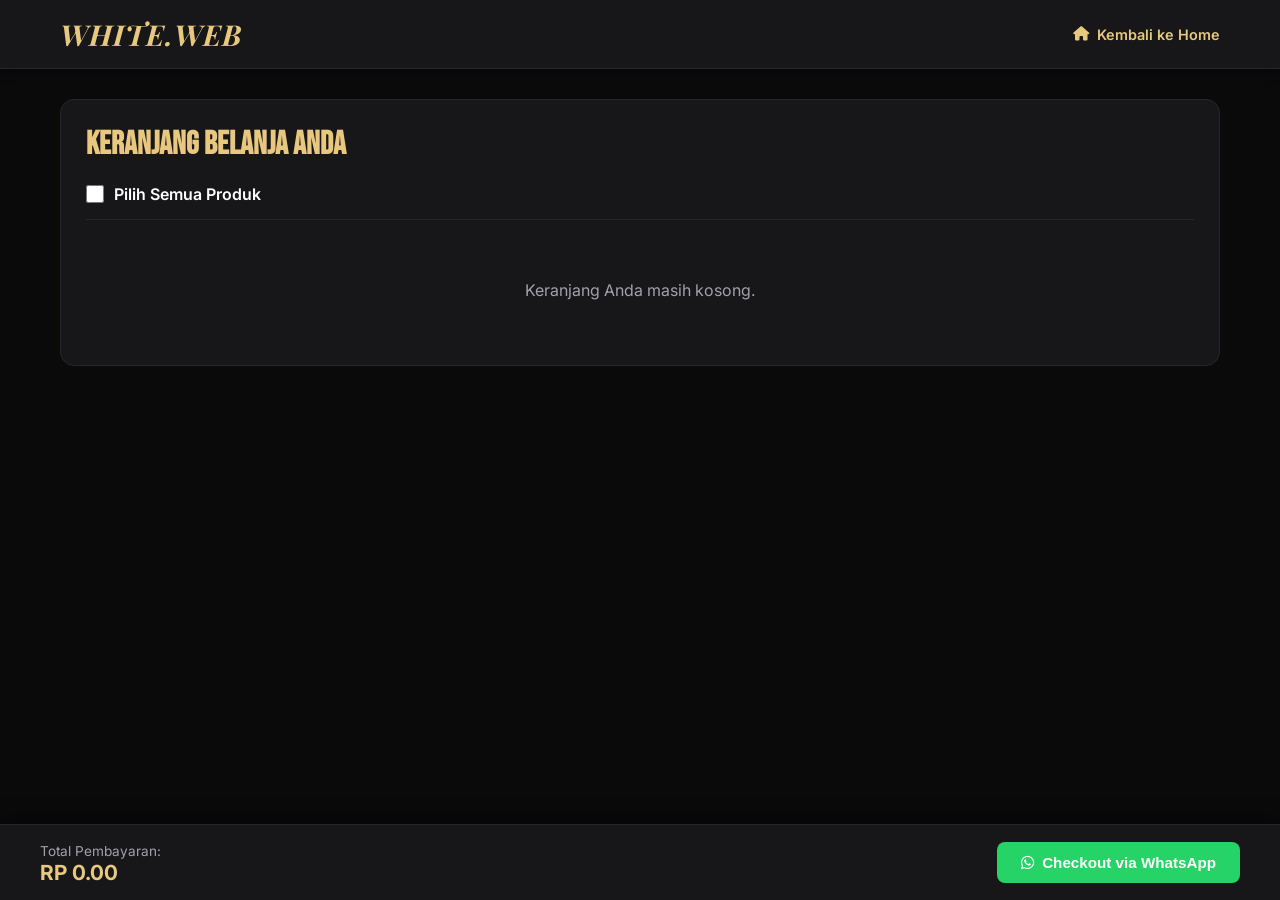
<file: keranjang.html>
<!DOCTYPE html>
<html lang="id">

<head>
  <meta charset="UTF-8">
  <meta name="viewport" content="width=device-width, initial-scale=1.0">
  <title>Keranjang Belanja - THE WHITE WEB</title>
  <link rel="stylesheet" href="https://cdnjs.cloudflare.com/ajax/libs/font-awesome/6.4.0/css/all.min.css">
  <link rel="stylesheet" href="style.css">
  <link rel="stylesheet" href="keranjang.css">
</head>

<body>

  <header class="header">
    <div class="nav-container">
      <div class="brand"><em>WHITE.WEB</em></div>
      <a href="index.html" class="btn-back-home"><i class="fa-solid fa-house"></i> Kembali ke Home</a>
    </div>
  </header>

  <main class="content-container">
    <div class="cart-wrapper">
      <h2>Keranjang Belanja Anda</h2>

      <!-- PILIH SEMUA CHECKBOX -->
      <div class="cart-select-all" id="selectAllWrapper">
        <input type="checkbox" id="selectAllCheckbox">
        <label for="selectAllCheckbox">Pilih Semua Produk</label>
      </div>

      <!-- LIST ITEM KERANJANG -->
      <div class="cart-items-list" id="cartItemsList">
        <!-- Generasi via JavaScript -->
      </div>
    </div>
  </main>

  <!-- CART FOOTER FIXED BOTTOM -->
  <div class="cart-footer">
    <div class="cart-footer-container">
      <div class="cart-total-info">
        <span>Total Pembayaran:</span>
        <h3 id="grandTotal">RP 0.00</h3>
      </div>
      <button id="btnCheckoutWA" class="btn-checkout">
        <i class="fa-brands fa-whatsapp"></i> Checkout via WhatsApp
      </button>
    </div>
  </div>

  <script src="keranjang.js"></script>
</body>

</html>
</file>
<file: style.css>
@import url('https://fonts.googleapis.com/css2?family=Bebas+Neue&family=Inter:wght@300;400;500;600;700&family=Playfair+Display:wght@600;700&display=swap');

* {
  margin: 0;
  padding: 0;
  box-sizing: border-box;
}

:root {
  --bg-utama: #0A0A0B;
  --bg-kedua: #111113;
  --bg-card: #17171A;
  --bg-card-hover: #1E1E22;
  --garis: #26262B;

  --emas: #C6A15B;
  --emas-terang: #E8C87E;
  --emas-gelap: #9A7A3A;

  --merah-sport: #D90429;
  --hijau-sukses: #25D366;
  --biru-info: #2D9CDB;

  --teks-putih: #FFFFFF;
  --teks-abu: #A1A1AA;
  --teks-gelap: #0A0A0B;
  --teks-emas: #C6A15B;

  --font-judul: 'Bebas Neue', sans-serif;
  --font-mewah: 'Playfair Display', serif;
  --font-body: 'Inter', sans-serif;

  --radius-kecil: 8px;
  --radius-sedang: 14px;
  --radius-besar: 22px;
  --radius-bulat: 50%;

  --shadow-card: 0 10px 30px rgba(0, 0, 0, 0.5);
  --shadow-emas: 0 0 25px rgba(198, 161, 91, 0.25);
  --shadow-tombol: 0 8px 20px rgba(198, 161, 91, 0.35);

  --transisi: all 0.3s ease;
}

body {
  background-color: var(--bg-utama);
  color: var(--teks-putih);
  font-family: var(--font-body);
  min-height: 100vh;
  display: flex;
  flex-direction: column;
}

/* NAVBAR & HEADER */
.header {
  position: sticky;
  top: 0;
  background-color: var(--bg-card);
  box-shadow: 0 2px 10px rgba(0, 0, 0, 0.5);
  border-bottom: 1px solid var(--garis);
  z-index: 1000;
}

.nav-container {
  display: flex;
  justify-content: space-between;
  align-items: center;
  max-width: 1200px;
  margin: 0 auto;
  padding: 15px 20px;
}

.brand {
  font-family: var(--font-mewah);
  font-size: 1.8rem;
  font-weight: 700;
  color: var(--emas-terang);
  letter-spacing: 1px;
}

.hamburger {
  display: none;
  flex-direction: column;
  justify-content: space-between;
  width: 28px;
  height: 20px;
  background: transparent;
  border: none;
  cursor: pointer;
}

.hamburger span {
  width: 100%;
  height: 3px;
  background-color: var(--emas-terang);
  border-radius: 2px;
  transition: var(--transisi);
}

.nav-menu ul {
  display: flex;
  list-style: none;
  gap: 25px;
}

.nav-link {
  text-decoration: none;
  color: var(--teks-abu);
  font-weight: 500;
  font-size: 0.95rem;
  letter-spacing: 0.5px;
  transition: var(--transisi);
}

.nav-link:hover, .nav-link.active {
  color: var(--emas-terang);
}

/* KONTEN UTAMA & SECTION */
.content-container {
  max-width: 1200px;
  width: 100%;
  margin: 30px auto;
  padding: 0 20px;
  flex: 1;
}

.page-section {
  display: none;
}

.page-section.active {
  display: block;
}

.info-card {
  background-color: var(--bg-card);
  border: 1px solid var(--garis);
  border-radius: var(--radius-sedang);
  padding: 30px;
  box-shadow: var(--shadow-card);
}

.info-card h1 {
  font-family: var(--font-judul);
  font-size: 2.5rem;
  color: var(--emas-terang);
  margin-bottom: 15px;
  letter-spacing: 1px;
}

.info-card p, .info-card li {
  color: var(--teks-abu);
  line-height: 1.6;
}

/* FILTER & SEARCH */
.filter-wrapper {
  display: flex;
  flex-direction: column;
  gap: 15px;
  margin-bottom: 30px;
}

#searchInput {
  padding: 12px 20px;
  font-size: 1rem;
  background-color: var(--bg-card);
  border: 1px solid var(--garis);
  color: var(--teks-putih);
  border-radius: var(--radius-kecil);
  outline: none;
  transition: var(--transisi);
}

#searchInput:focus {
  border-color: var(--emas);
  box-shadow: 0 0 10px rgba(198, 161, 91, 0.2);
}

.filter-buttons {
  display: flex;
  flex-wrap: wrap;
  gap: 10px;
}

.btn-filter {
  padding: 8px 16px;
  border: 1px solid var(--garis);
  background-color: var(--bg-kedua);
  color: var(--teks-abu);
  border-radius: var(--radius-kecil);
  font-size: 0.85rem;
  font-weight: 600;
  cursor: pointer;
  transition: var(--transisi);
}

.btn-filter:hover, .btn-filter.active {
  background-color: var(--emas);
  color: var(--teks-gelap);
  border-color: var(--emas-terang);
}

/* PRODUCT GRID & CARD */
.product-grid {
  display: grid;
  grid-template-columns: repeat(auto-fill, minmax(280px, 1fr));
  gap: 25px;
}

.product-card {
  background-color: var(--bg-card);
  border: 1px solid var(--garis);
  border-radius: var(--radius-sedang);
  padding: 15px;
  display: flex;
  flex-direction: column;
  justify-content: space-between;
  transition: var(--transisi);
}

.product-card:hover {
  transform: translateY(-5px);
  border-color: var(--emas-gelap);
  box-shadow: var(--shadow-card);
}

.product-card img {
  width: 100%;
  height: 180px;
  object-fit: cover;
  border-radius: var(--radius-kecil);
  margin-bottom: 15px;
}

.product-card h3 {
  font-family: var(--font-judul);
  font-size: 1.4rem;
  letter-spacing: 0.5px;
  color: var(--teks-putih);
  margin-bottom: 8px;
}

.text-ket {
  color: var(--teks-abu);
  font-size: 0.85rem;
  line-height: 1.4;
  margin-bottom: 12px;
}

.price {
  color: var(--emas-terang);
  font-weight: 700;
  font-size: 1rem;
  margin-bottom: 15px;
}

.card-buttons {
  display: flex;
  flex-direction: column;
  gap: 8px;
}

.detail-ket, .btn-add-keranjang, .btn-back {
  width: 100%;
  padding: 10px;
  border: none;
  border-radius: var(--radius-kecil);
  font-weight: 600;
  font-size: 0.8rem;
  cursor: pointer;
  transition: var(--transisi);
}

.detail-ket {
  background-color: transparent;
  color: var(--teks-abu);
  border: 1px solid var(--garis);
}

.detail-ket:hover {
  border-color: var(--emas);
  color: var(--teks-putih);
}

.btn-add-keranjang {
  background-color: var(--emas);
  color: var(--teks-gelap);
}

.btn-add-keranjang:hover {
  background-color: var(--emas-terang);
  box-shadow: var(--shadow-tombol);
}

.btn-back {
  background-color: var(--bg-kedua);
  color: var(--teks-putih);
  border: 1px solid var(--garis);
  width: auto;
  padding: 8px 16px;
  margin-bottom: 20px;
}

.btn-back:hover {
  background-color: var(--garis);
}

/* HALAMAN DETAIL */
.detail-image {
  width: 100%;
  max-height: 400px;
  object-fit: cover;
  border-radius: var(--radius-sedang);
  margin: 15px 0;
}

.detail-price-tag {
  font-size: 1.5rem;
  color: var(--emas-terang);
  font-weight: bold;
  margin-bottom: 15px;
}

/* FLOATING CART BUTTON */
.floating-cart {
  position: fixed;
  bottom: 25px;
  right: 25px;
  width: 60px;
  height: 60px;
  background-color: var(--emas);
  color: var(--teks-gelap);
  border-radius: var(--radius-bulat);
  display: flex;
  align-items: center;
  justify-content: center;
  font-size: 22px;
  box-shadow: var(--shadow-tombol);
  z-index: 9999;
  text-decoration: none;
  transition: var(--transisi);
}

.floating-cart:hover {
  transform: scale(1.1);
  background-color: var(--emas-terang);
}

.cart-count {
  position: absolute;
  top: -2px;
  right: -2px;
  background: var(--merah-sport);
  color: white;
  font-size: 12px;
  width: 22px;
  height: 22px;
  border-radius: 50%;
  display: flex;
  align-items: center;
  justify-content: center;
  font-weight: bold;
}

/* TOAST NOTIFIKASI */
.toast {
  visibility: hidden;
  min-width: 250px;
  background-color: var(--hijau-sukses);
  color: #fff;
  text-align: center;
  border-radius: var(--radius-kecil);
  padding: 12px 20px;
  position: fixed;
  z-index: 10000;
  right: 20px;
  top: 80px;
  font-size: 0.9rem;
  font-weight: 600;
  opacity: 0;
  transition: opacity 0.3s, top 0.3s;
}

.toast.show {
  visibility: visible;
  opacity: 1;
  top: 90px;
}

/* FOOTER */
.footer {
  background-color: var(--bg-card);
  border-top: 1px solid var(--garis);
  padding: 20px;
  text-align: center;
  margin-top: auto;
}

.footer-bottom p {
  color: var(--teks-abu);
  font-size: 0.85rem;
}

/* RESPONSIVE MOBILE */
@media (max-width: 768px) {
  .nav-container {
    position: relative;
    justify-content: center;
  }

  .brand {
    text-align: center;
  }

  .hamburger {
    display: flex;
    position: absolute;
    right: 20px;
    top: 50%;
    transform: translateY(-50%);
  }

  .nav-menu {
    position: absolute;
    top: 100%;
    left: 0;
    width: 100%;
    background-color: var(--bg-card);
    border-bottom: 1px solid var(--garis);
    box-shadow: 0 10px 15px rgba(0,0,0,0.5);
    max-height: 0;
    overflow: hidden;
    transition: max-height 0.4s ease-out;
  }

  .nav-menu.open {
    max-height: 250px;
  }

  .nav-menu ul {
    flex-direction: column;
    padding: 20px 0;
    gap: 15px;
    align-items: center;
  }
}
</file>
<file: keranjang.css>
.btn-back-home {
  color: var(--emas-terang);
  text-decoration: none;
  font-weight: 600;
  font-size: 0.9rem;
  display: flex;
  align-items: center;
  gap: 8px;
  transition: var(--transisi);
}

.btn-back-home:hover {
  color: var(--teks-putih);
}

.cart-wrapper {
  background-color: var(--bg-card);
  border: 1px solid var(--garis);
  border-radius: var(--radius-sedang);
  padding: 25px;
  margin-bottom: 100px;
}

.cart-wrapper h2 {
  font-family: var(--font-judul);
  font-size: 2rem;
  color: var(--emas-terang);
  margin-bottom: 20px;
}

.cart-select-all {
  display: flex;
  align-items: center;
  gap: 10px;
  padding-bottom: 15px;
  border-bottom: 1px solid var(--garis);
  margin-bottom: 20px;
  font-weight: 600;
  cursor: pointer;
}

.cart-select-all input[type="checkbox"] {
  width: 18px;
  height: 18px;
  accent-color: var(--emas);
  cursor: pointer;
}

.cart-item {
  display: flex;
  align-items: center;
  justify-content: space-between;
  gap: 15px;
  padding: 15px 0;
  border-bottom: 1px solid var(--garis);
}

.cart-item-check {
  width: 18px;
  height: 18px;
  accent-color: var(--emas);
  cursor: pointer;
}

.cart-item-img {
  width: 80px;
  height: 60px;
  object-fit: cover;
  border-radius: var(--radius-kecil);
}

.cart-item-details {
  flex: 1;
}

.cart-item-details h4 {
  font-size: 1rem;
  color: var(--teks-putih);
  margin-bottom: 5px;
}

.cart-item-details .item-price {
  color: var(--emas-terang);
  font-size: 0.9rem;
  font-weight: bold;
}

.cart-item-actions {
  display: flex;
  align-items: center;
  gap: 10px;
}

.qty-control {
  display: flex;
  align-items: center;
  border: 1px solid var(--garis);
  border-radius: var(--radius-kecil);
  overflow: hidden;
}

.qty-btn {
  background-color: var(--bg-kedua);
  color: var(--teks-putih);
  border: none;
  width: 28px;
  height: 28px;
  cursor: pointer;
  font-weight: bold;
}

.qty-btn:hover {
  background-color: var(--garis);
}

.qty-value {
  padding: 0 10px;
  font-size: 0.9rem;
}

.btn-remove-item {
  background: transparent;
  border: none;
  color: var(--merah-sport);
  font-size: 1.1rem;
  cursor: pointer;
  padding: 5px;
}

.cart-empty-msg {
  text-align: center;
  color: var(--teks-abu);
  padding: 40px 0;
}

/* FOOTER CHECKOUT FIXED */
.cart-footer {
  position: fixed;
  bottom: 0;
  left: 0;
  width: 100%;
  background-color: var(--bg-card);
  border-top: 1px solid var(--garis);
  padding: 15px 20px;
  box-shadow: 0 -5px 15px rgba(0,0,0,0.5);
  z-index: 1000;
}

.cart-footer-container {
  max-width: 1200px;
  margin: 0 auto;
  display: flex;
  justify-content: space-between;
  align-items: center;
}

.cart-total-info span {
  color: var(--teks-abu);
  font-size: 0.85rem;
}

.cart-total-info h3 {
  color: var(--emas-terang);
  font-size: 1.3rem;
  font-weight: bold;
}

.btn-checkout {
  background-color: var(--hijau-sukses);
  color: white;
  border: none;
  padding: 12px 24px;
  border-radius: var(--radius-kecil);
  font-weight: bold;
  font-size: 0.95rem;
  cursor: pointer;
  display: flex;
  align-items: center;
  gap: 8px;
  transition: var(--transisi);
}

.btn-checkout:hover {
  background-color: #1ebc57;
  box-shadow: 0 0 15px rgba(37, 211, 102, 0.4);
}

@media (max-width: 576px) {
  .cart-item {
    flex-wrap: wrap;
  }
  
  .cart-footer-container {
    flex-direction: column;
    gap: 10px;
    text-align: center;
  }

  .btn-checkout {
    width: 100%;
    justify-content: center;
  }
}
</file>
